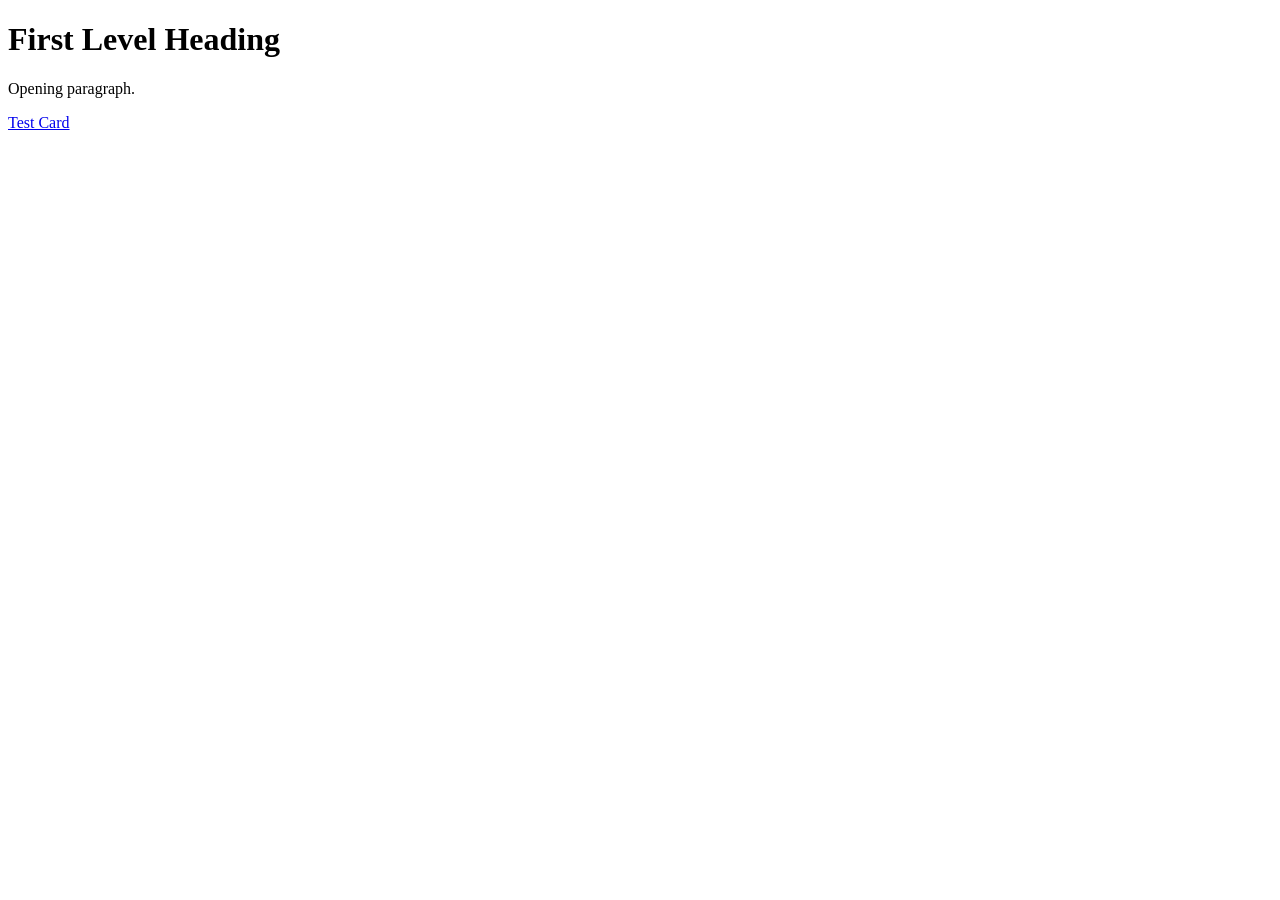
<file: Week 1/index.html>
<!DOCTYPE html>
<html>
    <head>
        <title>Page Title</title>
    </head>
    <body>
        <h1>First Level Heading</h1>
        <p>Opening paragraph.</p>
        <a href="hello.html">Test Card</a>
    </body>
</html>
</file>
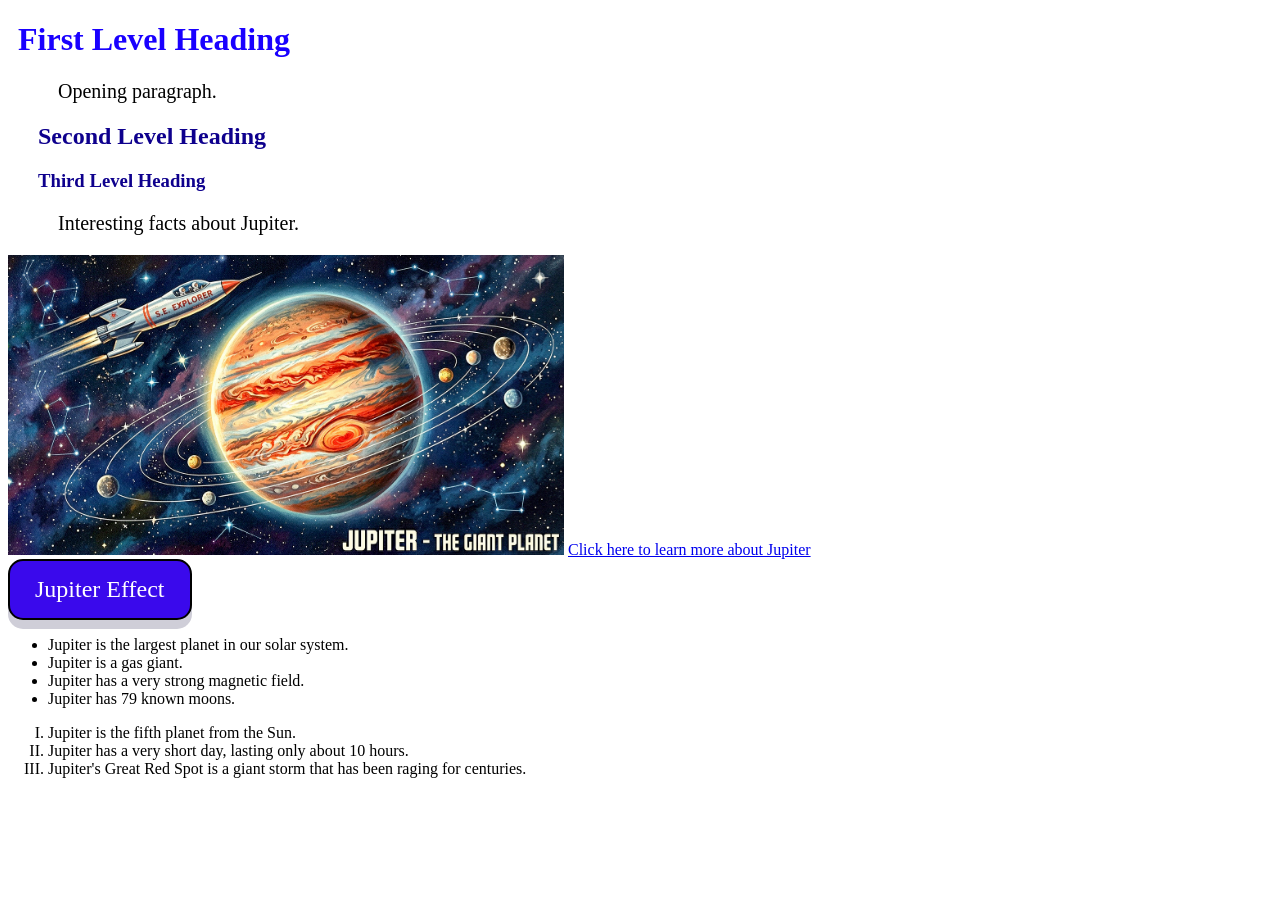
<file: Week 2/Public/index.html>
<!DOCTYPE html>
<html>
    <head>
        <title>Jupiter</title>
        <link rel="stylesheet" href="CSS/styles.css">
        <script src="JS/main.js"></script>
    </head>
    <body>
        <h1>First Level Heading</h1>
        <p>Opening paragraph.</p>
        <h2>Second Level Heading</h2>
        <h3>Third Level Heading</h3>


        <p>Interesting facts about Jupiter.</p>

        <img src="Assets/jupiterMain.jpg" alt="Jupiter" width="556" height="300">
        <a href="https://en.wikipedia.org/wiki/Jupiter" target="_blank">Click here to learn more about Jupiter</a>
        <br>

        <div class="button" onclick="myFunction()"> Jupiter Effect</div>

        <ul>
            <li>Jupiter is the largest planet in our solar system.</li>
            <li>Jupiter is a gas giant.</li>
            <li>Jupiter has a very strong magnetic field.</li>
            <li>Jupiter has 79 known moons.</li>
        </ul>

        <ol type="I">
            <li>Jupiter is the fifth planet from the Sun.</li>
            <li>Jupiter has a very short day, lasting only about 10 hours.</li>
            <li>Jupiter's Great Red Spot is a giant storm that has been raging for centuries.</li>
        </ol>

    </body>
</html>
</file>
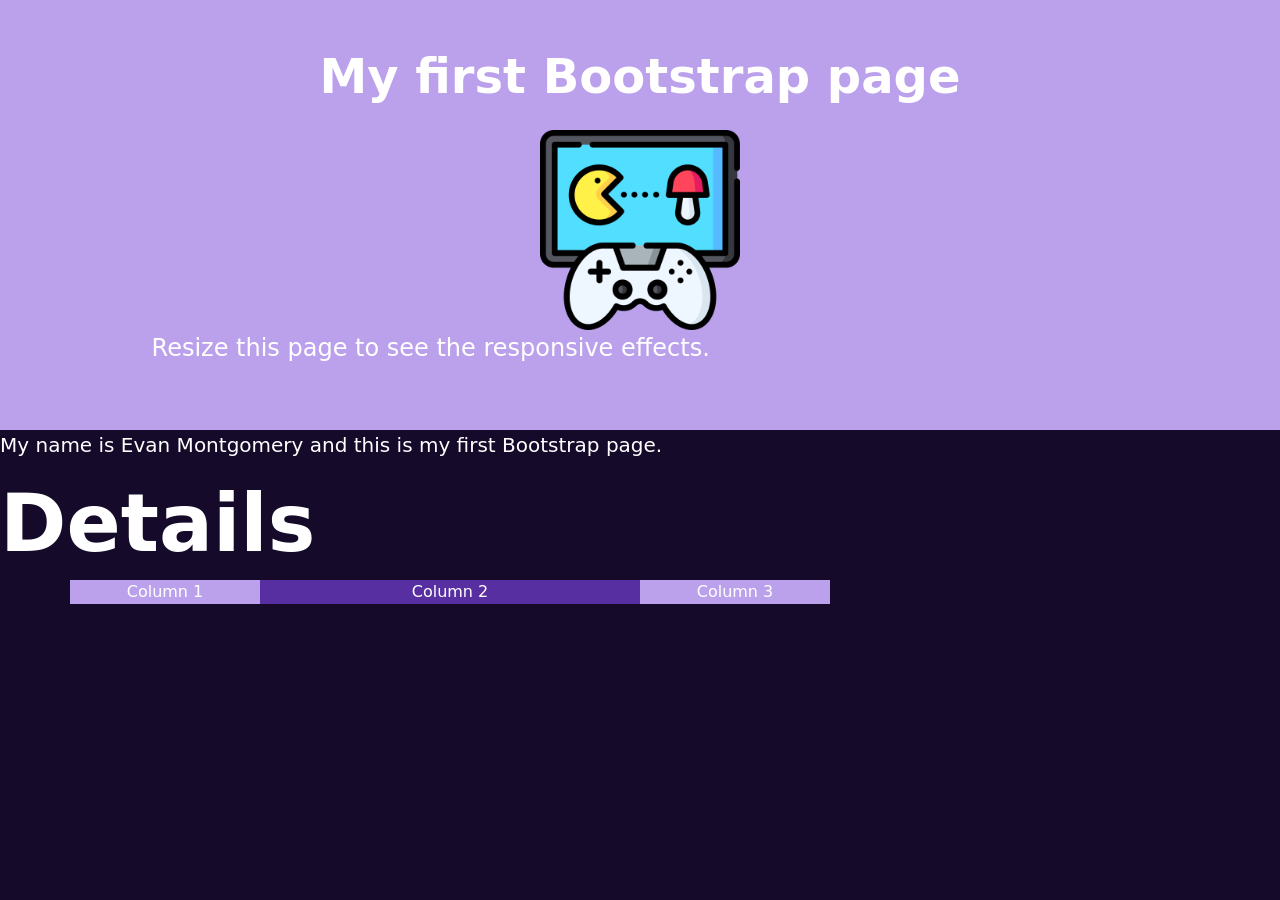
<file: Week 3/Public/index.html>
<!DOCTYPE html>
<html lang="en">
<head>
    <meta charset="UTF-8">
    <meta name="viewport" content="width=device-width, initial-scale=1.0">
    <title>Bootstrap</title>
    <link href="https://cdn.jsdelivr.net/npm/bootstrap@5.3.8/dist/css/bootstrap.min.css" rel="stylesheet"
    integrity="sha384-sRIl4kxILFvY47J16cr9ZwB07vP4J8+LH7qKQnuqkuIAvNWLzeN8tE5YBujZqJLB"
    crossorigin="anonymous">
    <script src="https://cdn.jsdelivr.net/npm/bootstrap@5.3.8/dist/js/bootstrap.bundle.min.js"
    integrity="sha384-FKyoEForCGlyvwx9Hj09JcYn3nv7wiPVlz7YYwJrWVcXK/BmnVDxM+D2scQbITxI"
    crossorigin="anonymous"></script>
        <style>body {background-color: rgb(21, 10, 41);}</style>
</head>
<body>
    <div class="container-fluid py-5 text-start text-sm-center text-white" style="background-color: rgb(187, 161, 236)">
    <h1 class ="display-5 fw-bold text-white">My first Bootstrap page</h1>
<img src="Assets/icon.png" alt="Website icon" class="img-fluid mt-3" style="width: 200px;">
<p class="col-md-8 fs-4">Resize this page to see the responsive effects.</p>
</div>
<blockquote class="blockquote">
  <p class="mb-0 text-white">My name is Evan Montgomery and this is my first Bootstrap page.</p>
</blockquote>
<h1 class="display-1 fw-bold text-white">Details</h1>
<div class="container text-center">
  <div class="row align-items-start text-white">
    <div class="col-2" style="background-color: rgb(187, 161, 236)">
      Column 1
    </div>
    <div class="col-4" style="background-color: rgb(87, 47, 161)">
      Column 2
    </div>
    <div class="col-2" style="background-color: rgb(187, 161, 236)">
      Column 3
    </div>
  </div>
</div>
</body>

</html>
</file>
<file: Week 2/Public/CSS/styles.css>
h1 {
    color: #1900ff;
    margin-left:10px
}

h2 {
    color: #0e008d;
    margin-left:30px
}

h3{
    color: #0e008d;
    margin-left:30px
}

p {
    font-size:20px;
    margin-left:50px
}

.button {
    display: inline-block;
    padding: 15px 25px;
    cursor: pointer;
    text-align: center;
    text-decoration: none;
    outline: none;
    font-size: 24px;
    color: rgb(255, 255, 255);
    background-color: #3a09ec;

    border: 2px solid #000000;
    border-radius: 15px;
    box-shadow: 0 9px #cfced8;
}

.button:hover {
    background-color: #3508d8;
    box-shadow: 0 7px #cfced8;
    transform: translateY(2px);
}

.button:active {
    background-color: #240497;
    box-shadow: 0 5px #cfced8;
    transform: translateY(4px);
}
</file>
